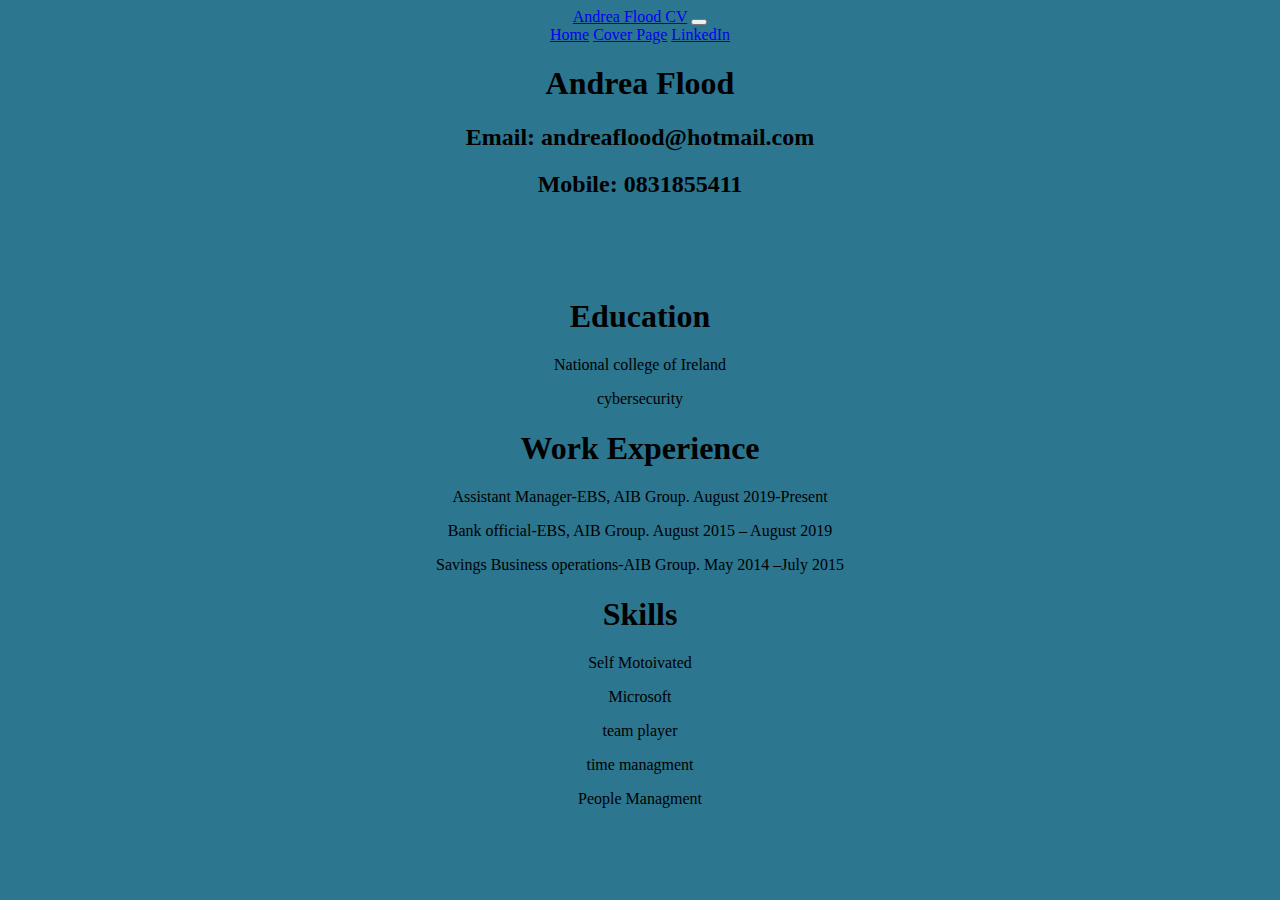
<file: index.html>
<!DOCTYPE html> 

<html>
	<head>
		<title> My CV </title>
		<link href="https://cdn.jsdelivr.net/npm/bootstrap@5.1.3/dist/css/bootstrap.min.css" rel="stylesheet" integrity="sha384-1BmE4kWBq78iYhFldvKuhfTAU6auU8tT94WrHftjDbrCEXSU1oBoqyl2QvZ6jIW3" crossorigin="anonymous">
		<script src="https://cdn.jsdelivr.net/npm/bootstrap@5.1.3/dist/js/bootstrap.bundle.min.js" integrity="sha384-ka7Sk0Gln4gmtz2MlQnikT1wXgYsOg+OMhuP+IlRH9sENBO0LRn5q+8nbTov4+1p" crossorigin="anonymous"></script>
		<link rel="stylesheet" href="style/style.css"/>
	</head>

	<body>
		<!--navbar-->
		<nav class="navbar navbar-expand-lg navbar-dark bg-dark">
			<div class="container-fluid">
			  <a class="navbar-brand" href="#">Andrea Flood CV</a>
			  <button class="navbar-toggler" type="button" data-bs-toggle="collapse" data-bs-target="#navbarNavAltMarkup" aria-controls="navbarNavAltMarkup" aria-expanded="false" aria-label="Toggle navigation">
				<span class="navbar-toggler-icon"></span>
			  </button>
			  <div class="collapse navbar-collapse" id="navbarNavAltMarkup">
				<div class="navbar-nav">
				  <a class="nav-link active" aria-current="page" href="#">Home</a>
				  <a class="nav-link" href="coverpage/index.html">Cover Page</a>
				  <a class="nav-link" href="https://ie.linkedin.com/in/andrea-flood-qfa-cip-47b18214a">LinkedIn</a>
				</div>
			  </div>
			</div>
		  </nav>
		<h1> Andrea Flood </h1>
		<h2> Email: andreaflood@hotmail.com</h2>
		<h2>	Mobile: 0831855411 </h2>
		
		<!--more-->
	</div>
	<div class="row">
		<div class="col-lg-2 show">
			<h1>Education</h1>
			<P>National college of Ireland</P>
			<p>cybersecurity</p>
		</div>
		<div class="col-lg-2 show">
			<h1> Work Experience</h1>
			<p>	Assistant Manager-EBS, AIB Group. August 2019-Present </p>
			<p> Bank official-EBS, AIB Group. August 2015 – August 2019 </p>
			<p>Savings Business operations-AIB Group. May 2014 –July 2015 </p>
		</div>
		<div class="col-lg-2 show">
			<h1>Skills</h1>
			<p>Self Motoivated</p>
			<p>Microsoft</p>
			<p>team player</p>
			<p>time managment</p>
			<p>People Managment</p>
		</div>
	
	</div>

	</body>
</html>
</file>
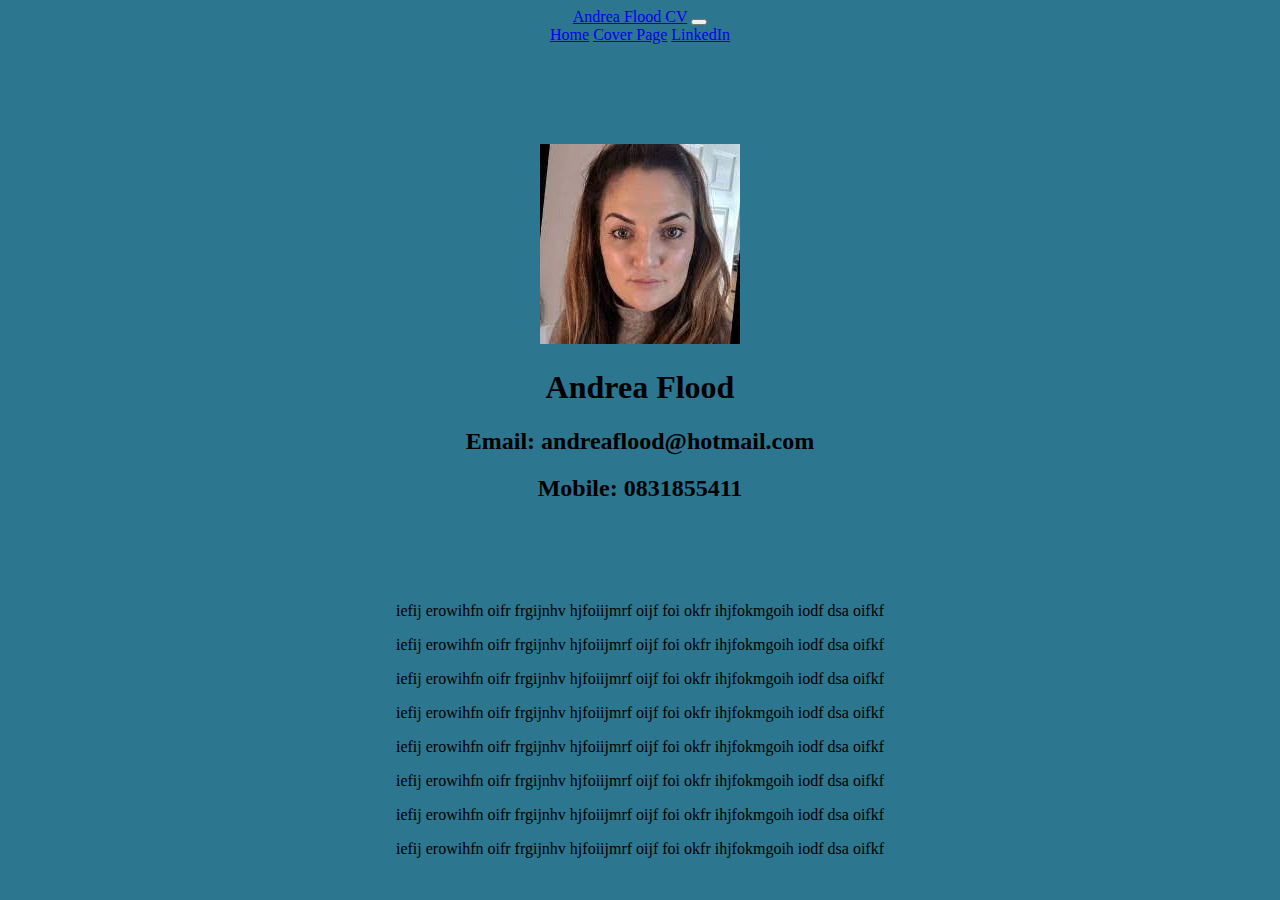
<file: coverpage/index.html>
<!DOCTYPE html> 

<html>
	<head>
		<title> My Cover Page </title>
		<link href="https://cdn.jsdelivr.net/npm/bootstrap@5.1.3/dist/css/bootstrap.min.css" rel="stylesheet" integrity="sha384-1BmE4kWBq78iYhFldvKuhfTAU6auU8tT94WrHftjDbrCEXSU1oBoqyl2QvZ6jIW3" crossorigin="anonymous">
		<script src="https://cdn.jsdelivr.net/npm/bootstrap@5.1.3/dist/js/bootstrap.bundle.min.js" integrity="sha384-ka7Sk0Gln4gmtz2MlQnikT1wXgYsOg+OMhuP+IlRH9sENBO0LRn5q+8nbTov4+1p" crossorigin="anonymous"></script>
		<link rel="stylesheet" href="../style/style.css"/>
	</head>

	<body>
		<nav class="navbar navbar-expand-lg navbar-dark bg-dark">
			<div class="container-fluid">
			  <a class="navbar-brand" href="../index.html">Andrea Flood CV</a>
			  <button class="navbar-toggler" type="button" data-bs-toggle="collapse" data-bs-target="#navbarNavAltMarkup" aria-controls="navbarNavAltMarkup" aria-expanded="false" aria-label="Toggle navigation">
				<span class="navbar-toggler-icon"></span>
			  </button>
			  <div class="collapse navbar-collapse" id="navbarNavAltMarkup">
				<div class="navbar-nav">
				  <a class="nav-link " href="../index.html">Home</a>
				  <a class="nav-link active" aria-current="page" href="#">Cover Page</a>
				  <a class="nav-link" href="https://ie.linkedin.com/in/andrea-flood-qfa-cip-47b18214a">LinkedIn</a>
				</div>
			  </div>
			</div>
		  </nav>
		<div class="conatainer">
			<div class="row">
				<div class="col-lg-2 show">
					<img src="../images/picture1.jpg" style="width:200px; height: 200px" class="card-img-top" alt="A Flood">
				</div>
				<div class="col-lg-8 show">
					<div class="card-body">
						<h1>Andrea Flood</h1>
						<h2>Email: andreaflood@hotmail.com</h2>
						<h2>Mobile: 0831855411</h2>
				</div>
			</div>
			<div class="row">
				<div class="col-lg-12 show">
					<p>iefij erowihfn oifr frgijnhv hjfoiijmrf oijf foi okfr ihjfokmgoih iodf dsa oifkf</p>
					<p>iefij erowihfn oifr frgijnhv hjfoiijmrf oijf foi okfr ihjfokmgoih iodf dsa oifkf</p>
					<p>iefij erowihfn oifr frgijnhv hjfoiijmrf oijf foi okfr ihjfokmgoih iodf dsa oifkf</p>
					<p>iefij erowihfn oifr frgijnhv hjfoiijmrf oijf foi okfr ihjfokmgoih iodf dsa oifkf</p>
					<p>iefij erowihfn oifr frgijnhv hjfoiijmrf oijf foi okfr ihjfokmgoih iodf dsa oifkf</p>
					<p>iefij erowihfn oifr frgijnhv hjfoiijmrf oijf foi okfr ihjfokmgoih iodf dsa oifkf</p>
					<p>iefij erowihfn oifr frgijnhv hjfoiijmrf oijf foi okfr ihjfokmgoih iodf dsa oifkf</p>
					<p>iefij erowihfn oifr frgijnhv hjfoiijmrf oijf foi okfr ihjfokmgoih iodf dsa oifkf</p>
				</div>
			</div>
		</div>
		
	

	</body>
</html>
</file>
<file: style/style.css>
@media (min-width:500px){

body{
    background-color: rgb(44, 118, 143);
    text-align: center;
}

.row{
        margin-top:100px;
        min-height:100px;
        justify-content:space-between;
}
</file>
